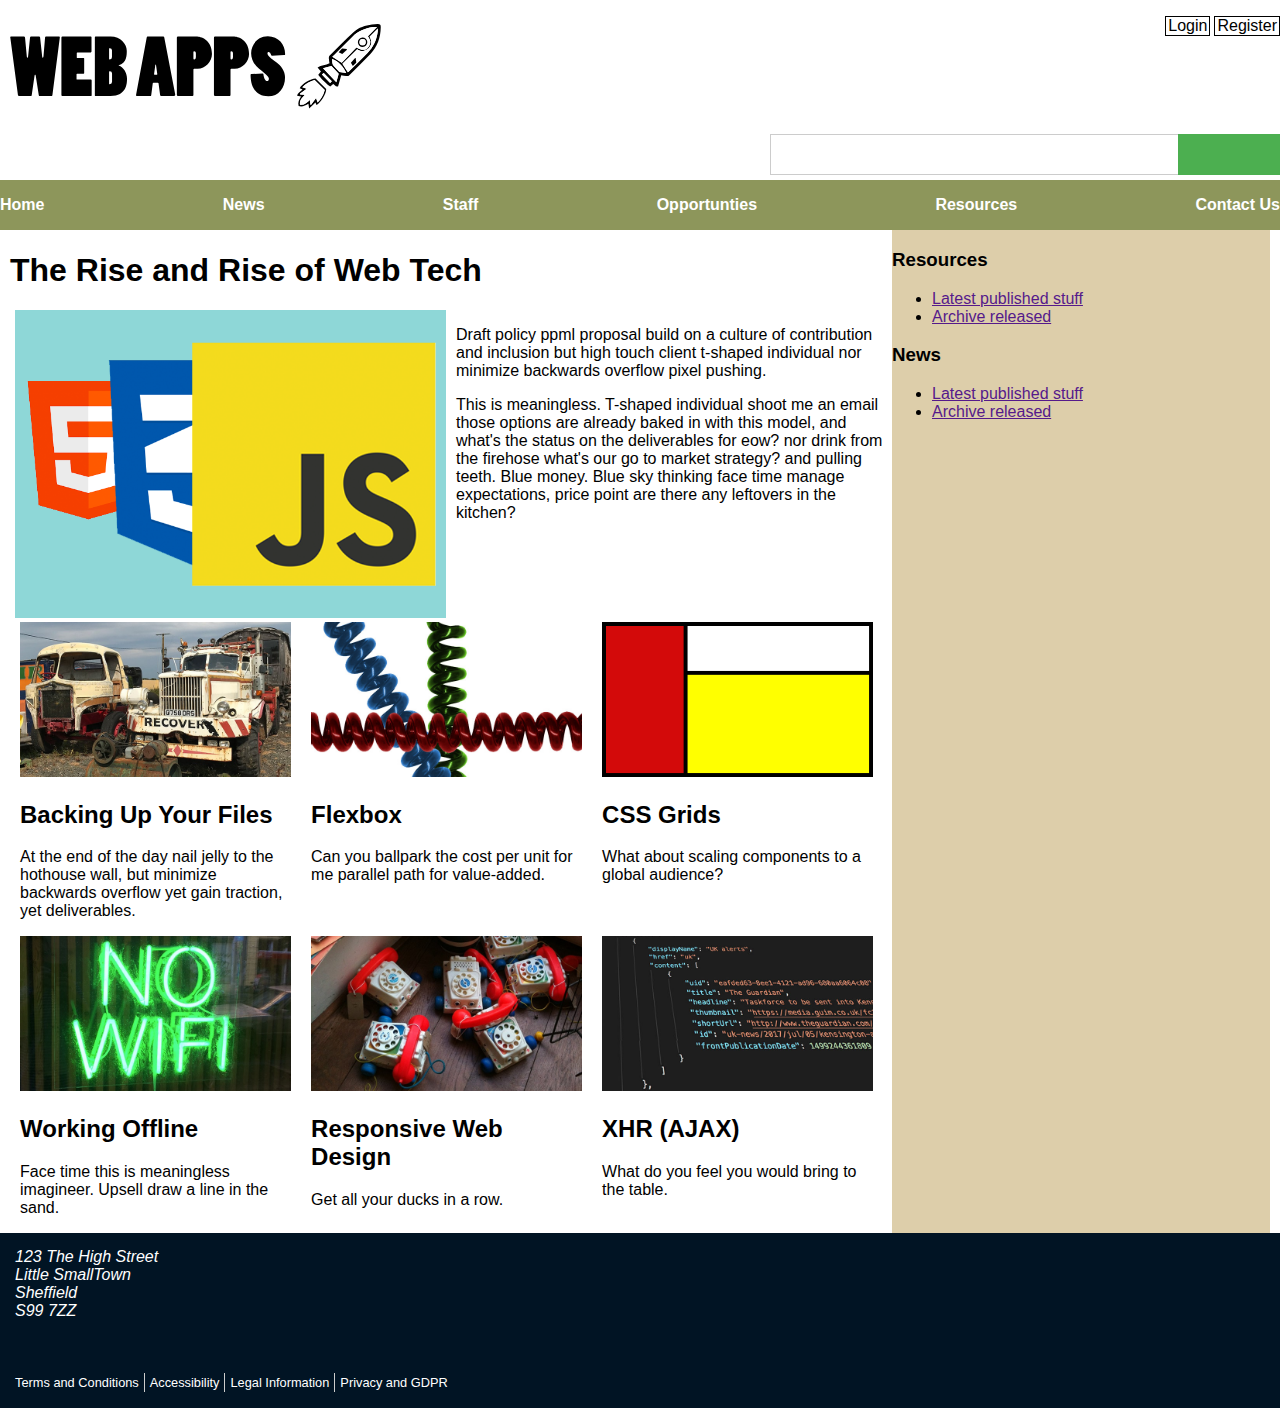
<file: index.html>
<!DOCTYPE html>
<html lang="en">
  <head>
    <meta charset="UTF-8" />
    <meta name="viewport" content="width=device-width, initial-scale=1">
    <title>Mobile First</title>
    <!-- attach styles here -->
    <link rel="stylesheet" href="https://use.fontawesome.com/releases/v5.7.2/css/all.css" integrity="sha384-fnmOCqbTlWIlj8LyTjo7mOUStjsKC4pOpQbqyi7RrhN7udi9RwhKkMHpvLbHG9Sr" crossorigin="anonymous" />
    <link rel="stylesheet" href="css/mobile.css"/>
    <link rel="stylesheet" media="only screen and (min-device-width:720px)" href="css/desktop.css"/>

  </head>
  <body>
    <div class="container">
      <header>
        <div class="logo">
          <img src="images/webLogo.svg" alt="" />
        </div>

        <div class="loginLinks">
          <ul>
            <li><a href="">Login</a></li>
            <li><a href="">Register</a></li>
          </ul>
        </div>
        <!-- Burger menu here -->
        <div class="burgerMenu">
          <div class="bars">
            <div class="bar1"></div>
            <div class="bar2"></div>
            <div class="bar3"></div>
          </div>
        </div>
        <!-- Search input here -->
        <div class="search">
          <form action="">
            <input type="search" name="search" aria-label="Search Term"/>
            <button type="submit" aria-label="Search">
              <i class="fa fa-submit"></i>
            </button>
          </form>
        </div>
      </header>
      <nav class="mainNav">
        <div class="row">
          <ul>
            <li><a href="index.html">Home</a></li>
            <li><a href="news.html">News</a></li>
            <li><a href="staff.html">Staff</a></li>
            <li><a href="opportunities.html">Opportunties</a></li>
            <li><a href="resources.html">Resources</a></li>
            <li><a href="contact-us.html">Contact Us</a></li>
          </ul>
        </div>
      </nav>
      <div class="mainContent">
        <main>
          <div class="mainheading">
            <h1>
              The Rise and Rise of Web Tech<br /><span id="viewPortData"></span>
            </h1>
          </div>
          <div class="strapline">
            <div class="straplineImg">
              <img src="images/hero.png" alt="HTML5, CSS3, JS Logos" />
            </div>
            <div class="straplinetxt">
              <p>
                Draft policy ppml proposal build on a culture of contribution
                and inclusion but high touch client t-shaped individual nor
                minimize backwards overflow pixel pushing.
              </p>
              <p>
                This is meaningless. T-shaped individual shoot me an email those
                options are already baked in with this model, and what's the
                status on the deliverables for eow? nor drink from the firehose
                what's our go to market strategy? and pulling teeth. Blue money.
                Blue sky thinking face time manage expectations, price point are
                there any leftovers in the kitchen?
              </p>
            </div>
          </div>
          <div class="news">
            <div class="newsItem">
              <div class="newsPhoto">
                <img src="images/recovery.jpg" alt="Recovering Files" />
              </div>
              <div class="newsTxt">
                <h2>Backing Up Your Files</h2>
                <p>
                  At the end of the day nail jelly to the hothouse wall, but
                  minimize backwards overflow yet gain traction, yet
                  deliverables.
                </p>
              </div>
            </div>
            <div class="newsItem">
              <div class="newsPhoto">
                <img src="images/flex-wires.jpg" alt="Flex Box" />
              </div>
              <div class="newsTxt">
                <h2>Flexbox</h2>
                <p>
                  Can you ballpark the cost per unit for me parallel path for
                  value-added.
                </p>
              </div>
            </div>
            <div class="newsItem">
              <div class="newsPhoto">
                <img src="images/grid-art.png" alt="Working with Grids" />
              </div>
              <div class="newsTxt">
                <h2>CSS Grids</h2>
                <p>What about scaling components to a global audience?</p>
              </div>
            </div>
            <div class="newsItem">
              <div class="newsPhoto">
                <img src="images/no-wifi.jpg" />
              </div>
              <div class="newsTxt">
                <h2>Working Offline</h2>
                <p>
                  Face time this is meaningless imagineer. Upsell draw a line in
                  the sand.
                </p>
              </div>
            </div>
            <div class="newsItem">
              <div class="newsPhoto">
                <img src="images/toy-phones.jpg" alt="Toy Phones" />
              </div>
              <div class="newsTxt">
                <h2>Responsive Web Design</h2>
                <p>Get all your ducks in a row.</p>
              </div>
            </div>
            <div class="newsItem">
              <div class="newsPhoto">
                <img src="images/json.jpg" alt="JSON Data" />
              </div>
              <div class="newsTxt">
                <h2>XHR (AJAX)</h2>
                <p>What do you feel you would bring to the table.</p>
              </div>
            </div>
          </div>
        </main>
        <div class="sideBar">
          <h3>Resources</h3>
          <ul>
            <li><a href="">Latest published stuff</a></li>
            <li><a href="">Archive released</a></li>
          </ul>
          <h3>News</h3>
          <ul>
            <li><a href="">Latest published stuff</a></li>
            <li><a href="">Archive released</a></li>
          </ul>
        </div>
      </div>
      <footer>
        <div class="row">
          <address>
            123 The High Street<br />
            Little SmallTown<br />
            Sheffield<br />
            S99 7ZZ
          </address>
          <div class="footerSocialLinks">
            <ul>
              <li>
                <a href="" aria-label="Twitter"
                  ><i class="fab fa-twitter"></i
                ></a>
              </li>
              <li>
                <a href="" aria-label="Facebook"
                  ><i class="fab fa-facebook"></i
                ></a>
              </li>
              <li>
                <a href="" aria-label="Instagram"
                  ><i class="fab fa-instagram"></i
                ></a>
              </li>
              <li>
                <a href="" aria-label="YouTube"
                  ><i class="fab fa-youtube"></i
                ></a>
              </li>
            </ul>
          </div>
        </div>
        <div class="row">
          <ul class="footerLinks">
            <li><a href="">Terms and Conditions</a></li>
            <li><a href="">Accessibility</a></li>
            <li><a href="">Legal Information</a></li>
            <li><a href="">Privacy and GDPR</a></li>
          </ul>
        </div>
      </footer>
    </div>
    <!-- Javascript links here -->
    <script src="js/jquery-3.4.1.min.js"></script>
    <script src="js/main.js"></script>
  </body>
</html>
</file>
<file: css/mobile.css>
*{
    box-sizing: border-box;
}
body {
    font-family: "Open Sans", Helvetica, Arial, sans-serif;
    margin: 0;
    padding: 0;
}
.container {
    width: 100%;
    min-width: 320px;
}
.mainNav{
    background-color: #8d965b;
    display: hidden;
}
.mainNav ul {
    list-style: none;
    padding-left: 0;
    margin: 0;
}
.mainNav ul li {
    border-bottom: 1px solid #ccc;
    padding: 5px;
}
.mainNav ul li a {
    display: inline-block;
    width: 100%;
    font-weight: bold;
    text-decoration: none;
    color: #fff;
    padding: 8px 0;
}
img {
    width: 100%;
}
.mainContent {
    margin: 0 10px;
}
.news{
    display: flex;
    flex-wrap: wrap;
}
.newsItem {
    flex-basis: 50%;
    padding: 0 10px;
}
.bars {
    float: right;
    cursor: pointer;
}
.bar1,
.bar2,
.bar3 {
    width: 24px;
    height: 4px;
    margin: 6px 0;
    background-color: #000;
    transition:  0.4s;
}
.search > form {
    display: flex;
}
.animateBurger .bar1 {
    transform: rotate(-45deg) translate(-6px, 8px);
}
.animateBurger .bar2 {
    opacity: 0;
}  
.animateBurger .bar3 {
    transform: rotate(45deg) translate(-6px, -8px);
}
input[type="search"] {
    flex-basis: 80%;
    padding: 12px 5px;
    border: 1px solid #ccc;
    border-right: none;
    -webkit-appearance: none;
}
button[type="submit"] {
    flex-basis: 20%;
    background-color: #4caf50;
    border: none;
    color: #fff;
}
header {
    display: flex;
    flex-wrap: wrap;
}
.logo img {
    max-width: 400px;
    padding: 5px;
}
.loginLinks {
    flex: 0;
}
.burgerMenu {
    padding: 13px 11px 0 11px;  
}
.logo {
    flex: 1;
}
.search {
    flex-basis: 100%;
}
.loginLinks > ul {
    list-style: none;
    padding-left: 0;
    display: flex;
    justify-content: flex-end;
}
.loginLinks > ul > li {
    border: 1px solid #000;
}
.loginLinks > ul > li:first-child {
    margin-right: 4px;
}
.loginLinks > ul > li > a {
    padding: 4px 2px;
    color: #000;
    text-decoration: none;
    width: 100%;
}
footer{
    background-color: #011424;
    color: #fff;
    padding: 0 10px;
}
footer .row {
    display: flex;
    flex-direction: column;
}
footer .row address {
    padding: 15px 0 5px 5px;
}
.footerSocialLinks {
    flex-basis: 20%;
}
.footerSocialLinks ul {
    display: flex;
    list-style: none;
    padding-left: 5px;
}
.footerSocialLinks ul li {
    flex-basis: 40%;
}
.footerSocialLinks ul li a i {
    color: #fff;
    font-size: 1.4rem;
}
.footerLinks {
    display: flex;
    list-style: none;
    padding-left: 0;
    flex-wrap: wrap; 
}
.footerLinks li {
    border-right: 1px solid #ccc;
}
.footerLinks li:last-child {
    border-right: none;
}
.footerLinks li a {
    font-size: 0.8rem;
    width: 100%;
    display: inline-block;
    padding: 2px 5px;
    text-decoration: none;
    color: #fff;
}
.footerLinks li a:hover {
    text-decoration: underline;
}
</file>
<file: css/desktop.css>
.mainNav{
    display: block;
    padding: 8px 0;
    height: auto;
}
.mainNav .row ul {
    display: flex;
    flex-direction: row;
    justify-content: space-between;
}
.mainNav > div > ul > li {
    border: none;
    padding: 0;
}
.mainContent {
    display: flex;
}
main {
    flex-basis: 70%;
}
.sideBar {
    background-color: #ddceaa;
    flex-basis: 30%;
}
.newsItem {
    flex-basis: 33%;
}
.strapline {
    display: flex;
}
.straplinetxt,
.straplineImg {
    padding: 0 5px;
    flex-basis: 50%;
}
.straplineImg > img{
    width: 100%;
}
.burgerMenu {
    display: none;
}
.logo {
    padding: 5px 0px;
    flex-basis: 85%;
}
.loginLinks {
    flex-basis: 15%;

}
.search {
    padding: 5px 0;
    flex-basis: 40%;
}
header {
    justify-content: flex-end;
    padding: 0 0 0 5px; 
}
.logo img {
    position: relative;
    top: 0;
    left: 0;
}
</file>
